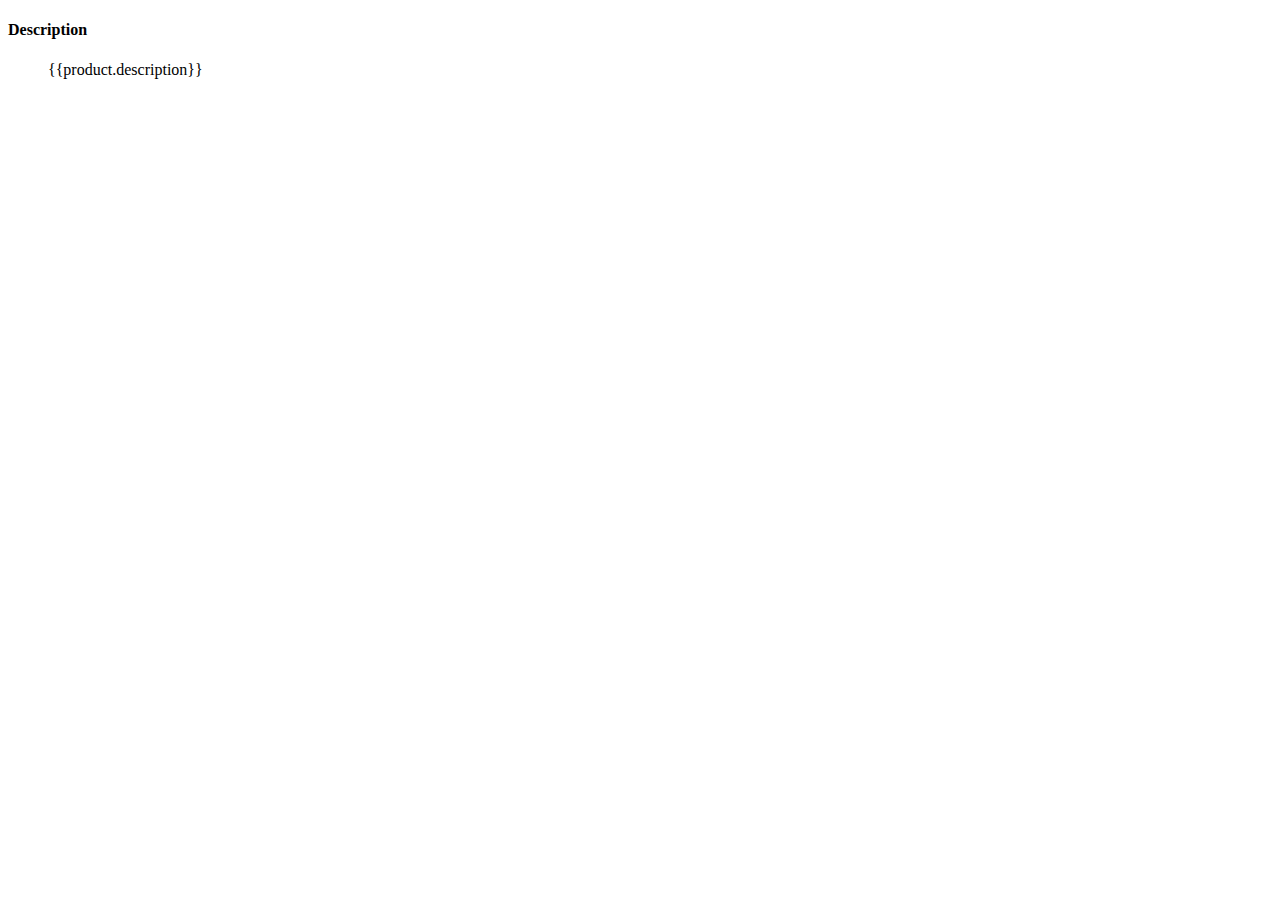
<file: public/product-description.html>
<!DOCTYPE html>
<htmll ng-app="gemStore">
<head>
<meta charset="UTF-8">
    <!--<link rel="stylesheet" type="text/css" href="css/bootstrap.min.css" />
    <link rel="stylesheet" type="text/css" href="css/application.css" />
    <script type="text/javascript" src="js/angular.min.js"></script>
    <script type="text/javascript" src="js/app.js"></script> -->
    
</head>
<body>
<!-- Move the description tab here! -->
            <h4>Description</h4>
            <blockquote>{{product.description}}</blockquote>

</body>
</html>
</file>
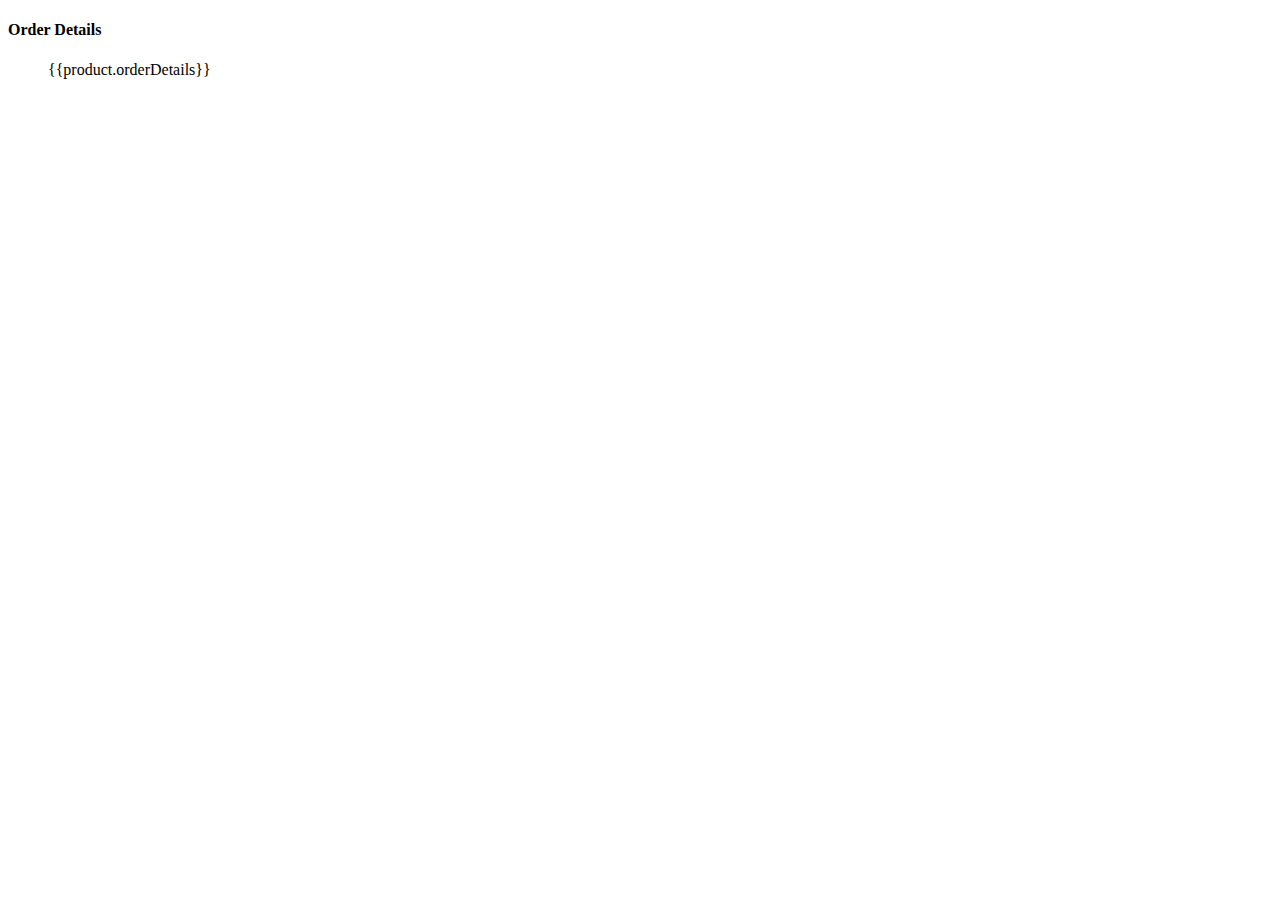
<file: public/product-orderDetails.html>
<!DOCTYPE html>
<htmll ng-app="gemStore">
<head>
<meta charset="UTF-8">


</head>
<body>
<!-- Order Details Tab -->
            <h4>Order Details</h4>
            <blockquote>{{product.orderDetails}}</blockquote>

</body>
</html>
</file>
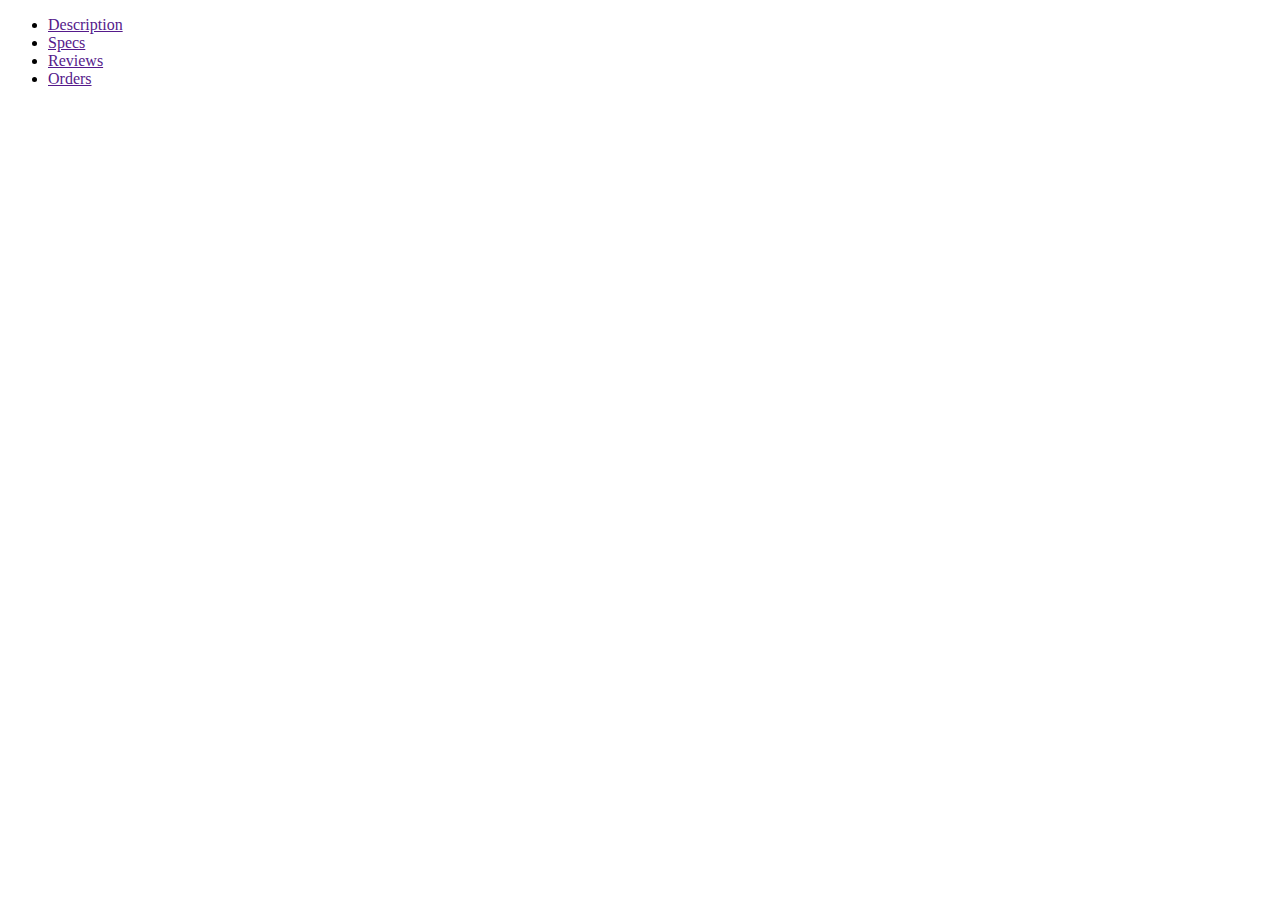
<file: public/product-tabs.html>
<!DOCTYPE html>
<html>
<head>
<meta charset="UTF-8">
</head>
<body>
        <!-- Product Tabs  -->
        <section>
          <ul class="nav nav-pills">
            <li ng-class="{ active:tab.isSet(1) }">
              <a href ng-click="tab.setTab(1)">Description</a>
            </li>
            <li ng-class="{ active:tab.isSet(2) }">
              <a href ng-click="tab.setTab(2)">Specs</a>
            </li>
            <li ng-class="{ active:tab.isSet(3) }">
              <a href ng-click="tab.setTab(3)">Reviews</a>
            </li>
            <li ng-class="{ active:tab.isSet(4) }">
              <a href ng-click="tab.setTab(4)">Orders</a>
            </li>
          </ul>
          <!--  Description Tab's Content  -->
          <div ng-show="tab.isSet(1)" ng-include="'product-description.html'"></div>

      		 <!--  Spec Tab's Content  -->
          <div product-specs ng-show="tab.isSet(2)"></div>


          <!--  Review Tab's Content  -->
			<product-reviews ng-show="tab.isSet(3)"></product-reviews>


          <!--  Order Details Tab's Content  -->
          <div product-orderDetails ng-show="tab.isSet(4)"ng-include="'product-orderDetails.html'"></div>

           </section>
</body>
</html>
</file>
<file: public/css/application.css>
@CHARSET "UTF-8";
.ng-invalid.ng-dirty {
 border-color: red; 
}

.ng-valid.ng-dirty {
 border-color: green; 
}
</file>
